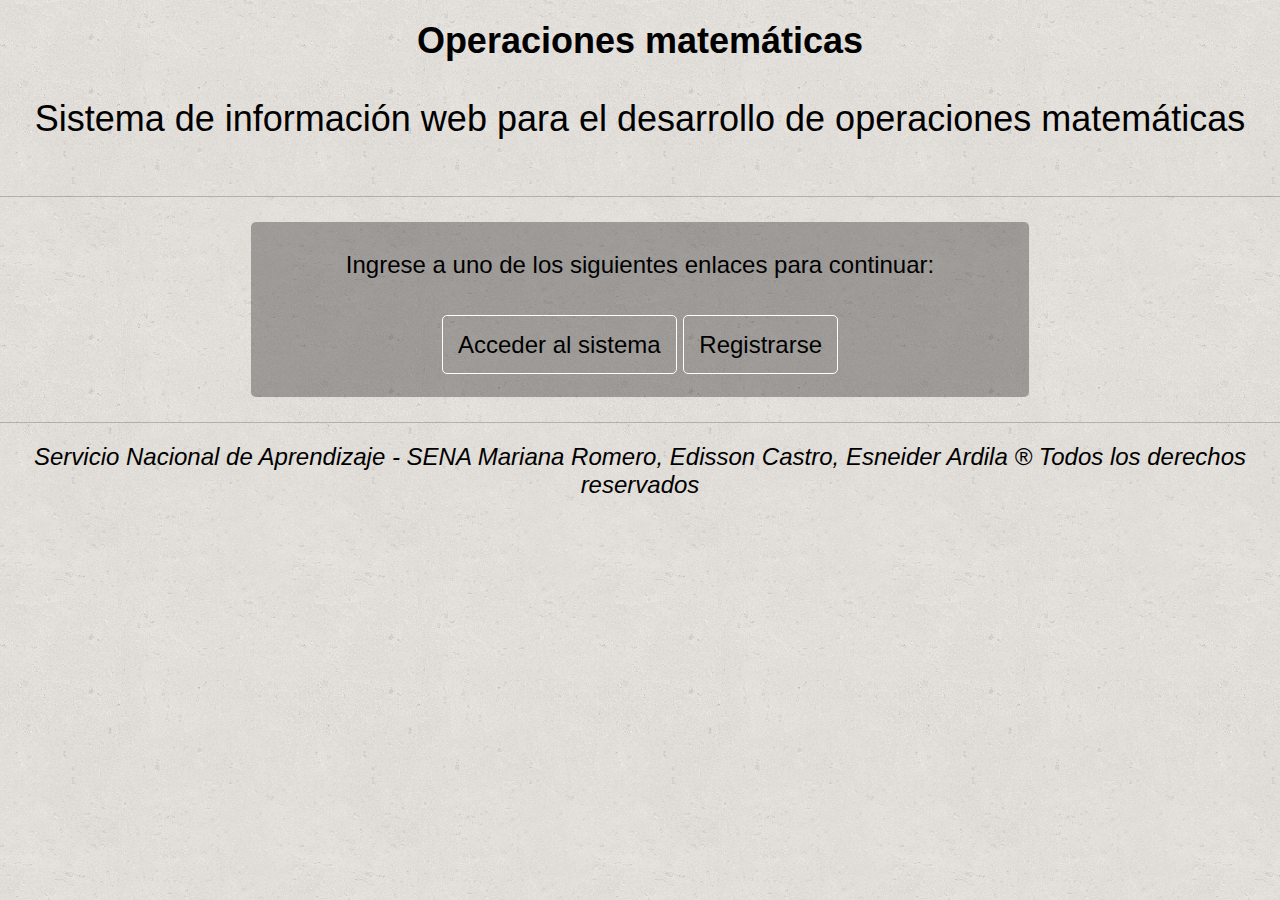
<file: index.html>
<!DOCTYPE html>
<html>
<head>
<meta charset="utf-8">
<title>Operaciones</title>
<link rel="stylesheet" href="estilos.css">
</head>
<body>
	<div>
        <header>
            <strong>Operaciones matemáticas</strong>
                    
            <p>
                Sistema de información web para el desarrollo
                de operaciones matemáticas
            </p>
        </header>
           
            <section class="division">
            
                <p>Ingrese a uno de los siguientes enlaces
                para continuar:</p>
                
                <br>
                
                <a href="ingreso.html">Acceder al sistema</a>
                <a href="registro.html">Registrarse</a>
                        
            </section>
        
        <footer>
            <em>
                Servicio Nacional de Aprendizaje - SENA
                Mariana Romero, Edisson Castro, Esneider Ardila  &reg;
                Todos los derechos reservados
            </em>    
        </footer>
	</div>
</body>
</html>
</file>
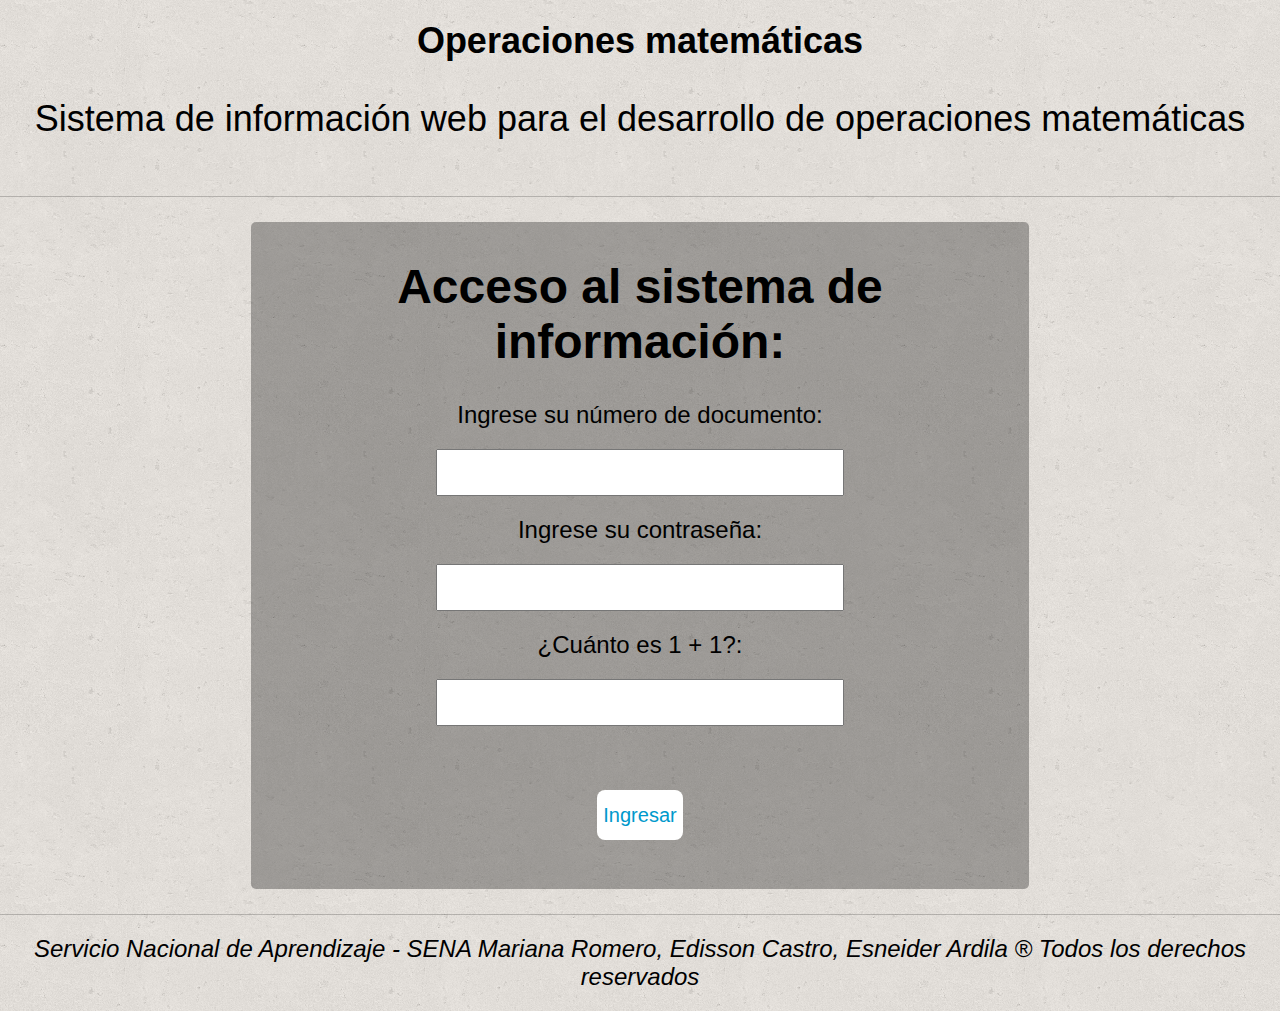
<file: ingreso.html>
<!DOCTYPE html>
<html>
<head>
<meta charset="utf-8">
<title>Operaciones</title>
<link rel="stylesheet" href="estilos.css">
</head>
<body>
	<div>
        <header>
            <strong>Operaciones matemáticas</strong>
                    
            <p>
                Sistema de información web para el desarrollo
                de operaciones matemáticas
            </p>
        </header>
        
        <section class="divisionForm">
        
            <h1>Acceso al sistema de información:</h1>
            
            <form method="post" action="login.php">
                
                Ingrese su número de documento:  <br>              
                <input type="text" name="documento"><br>
                            
               
               Ingrese su contraseña:	<br>
               <input type="password" name="clave"><br>
                
                
               
               ¿Cuánto es 1 + 1?:<br>
               <input type="text" name="respuesta"><br>
                
                
                <p>
                    <button type="submit">Ingresar</button>
                </p>
            
            </form>
                    
        </section>
        
        <footer>
            <em>
                Servicio Nacional de Aprendizaje - SENA
                Mariana Romero, Edisson Castro, Esneider Ardila  &reg;
                Todos los derechos reservados
            </em>    
        </footer>
	</div>
</body>
</html>
</file>
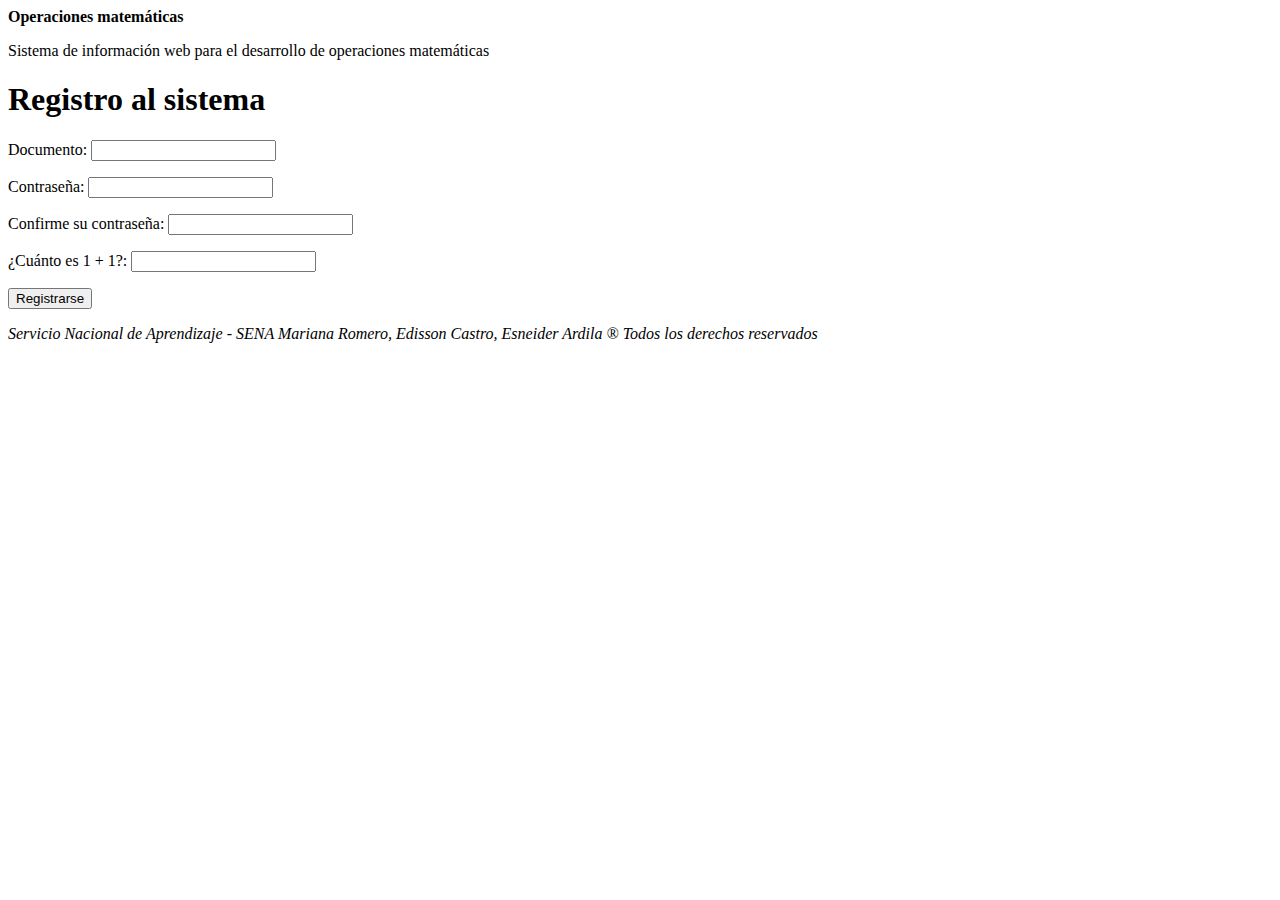
<file: registro.html>
<!DOCTYPE html>
<html>
<head>
<meta charset="utf-8">
<title>Operaciones</title>
</head>
<body>
	<header>
		<strong>Operaciones matemáticas</strong>
                
        <p>
            Sistema de información web para el desarrollo
            de operaciones matemáticas
    	</p>
 	</header>
    
    <section>
    
    	<h1>Registro al sistema</h1>
        
        <form method="post" action="registrar.php">
			<p>
            	Documento:
                <input type="text" name="documento">
           	</p>
            
            
            <p>
            	Contraseña:
                <input type="password" name="clave">
           	</p>
            
            <p>
            	Confirme su contraseña:
                <input type="password" name="claveConf">
           	</p>
            
            <p>
            	¿Cuánto es 1 + 1?:
                <input type="text" name="respuesta">            </p>
                
            <p>
            	<button type="submit">Registrarse</button>
            </p>
        
        </form>
                
    </section>
    
    <footer>
    	<em>
        	Servicio Nacional de Aprendizaje - SENA
            Mariana Romero, Edisson Castro, Esneider Ardila  &reg;
            Todos los derechos reservados
        </em>    
    </footer>
</body>
</html>
</file>
<file: estilos.css>
@charset "utf-8";
body{
	background-image:url("fondo.png");
	font-family:Arial, Helvetica, sans-serif;
	font-size:150%;
	text-align: center;
	margin:0px;
	padding:0px;
	
}

header{
	height:20%;
	padding:20px;
	font-size:150%;
 	border-bottom:1px solid rgba(0,0,0,0.2);
	margin-bottom:25px;
}

footer{
	border-top:1px solid rgba(0,0,0,0.2);
	margin-top:25px;
	padding:20px;
}



.divisionForm{
	background-color:rgba(0, 0, 0, 0.3);
	width:60%;
	padding:5px;
	height:auto;
	margin:auto;
	margin-top:25px;	
	text-align:center;
	border-radius:5px;
}

.division{
	background-color:rgba(0, 0, 0, 0.3);
	width:60%;
	padding:5px;
	height:165px;
	margin:auto;
	margin-top:25px;	
	text-align:center;
	border-radius:5px;
}

.sesion{
	background-color:rgba(0,0,0,0.3);	
	float:right;
	font-size:20px;
	border-radius:5px;
	margin:20px;
	padding:10px;
}

a:active
{
	color:black;
}

a:visited
{
	color:black;
}

a:link
{
	text-decoration:none;
	color:black;
}

a:hover
{
	background-color:rgba(255,255,255,1);
	color:rgba(0,153,204,1);
	
}

a{
	padding:15px;
	border: 1px solid white;
	border-radius:5px;
	margin:0px;
}

.contenedor{
	background-color:rgba(255,251,251,1.00);
	height:100%;
	width:80%;
	margin:auto;
}

input[type=text], input[type=password], select{
	width:50%;	
	margin:20px 0;
	padding:10px;
	text-align:center;
	font-size:20px;		
	font-family:Arial, Helvetica, sans-serif;
}

button{
	font-size:20px;
	width:auto;
	height:50px;
	margin:20px;	
	font-family:Arial, Helvetica, sans-serif;
	border-radius:8px;
	background-color:rgba(255,255,255,1);
	border-style:none;
	color:rgba(0,153,204,1);
}

button:hover
{
	background-color:rgba(0,153,204,0.5);
	color:rgba(255,255,255,1.00);
	
}

aside{
	margin-bottom:10px;
	width:auto;
	height:80px;
	
}

ul{
	
	list-style-type:none;
	margin:0;
	padding:15px;	
	background-color:rgba(0,153,204,0.5);
	height:20px;
	text-align:center;
}

li{display:inline;}

li a{		
	width:200px;
	border-radius:0px;
	border:none;
	color: #000;
	
	text-decoration:none;
}

table, th, tr, td{
	width:70%;
	text-align:center;
	padding:10px;
	margin:auto;
	margin-top:25px;
	border: 1px solid rgba(0,153,204,1);
	border-collapse:collapse;
}

th, tr, td{width:50px;}

th{
	background-color:rgba(0,250,204,0.3);
}

tr:nth-child(odd){
	color:white;
	background-color:rgba(0,153,204,1);	
}

tr:nth-child(even){
	color:rgba(0,153,204,1);
	background-color:rgba(255,255,255,1);
}
</file>
